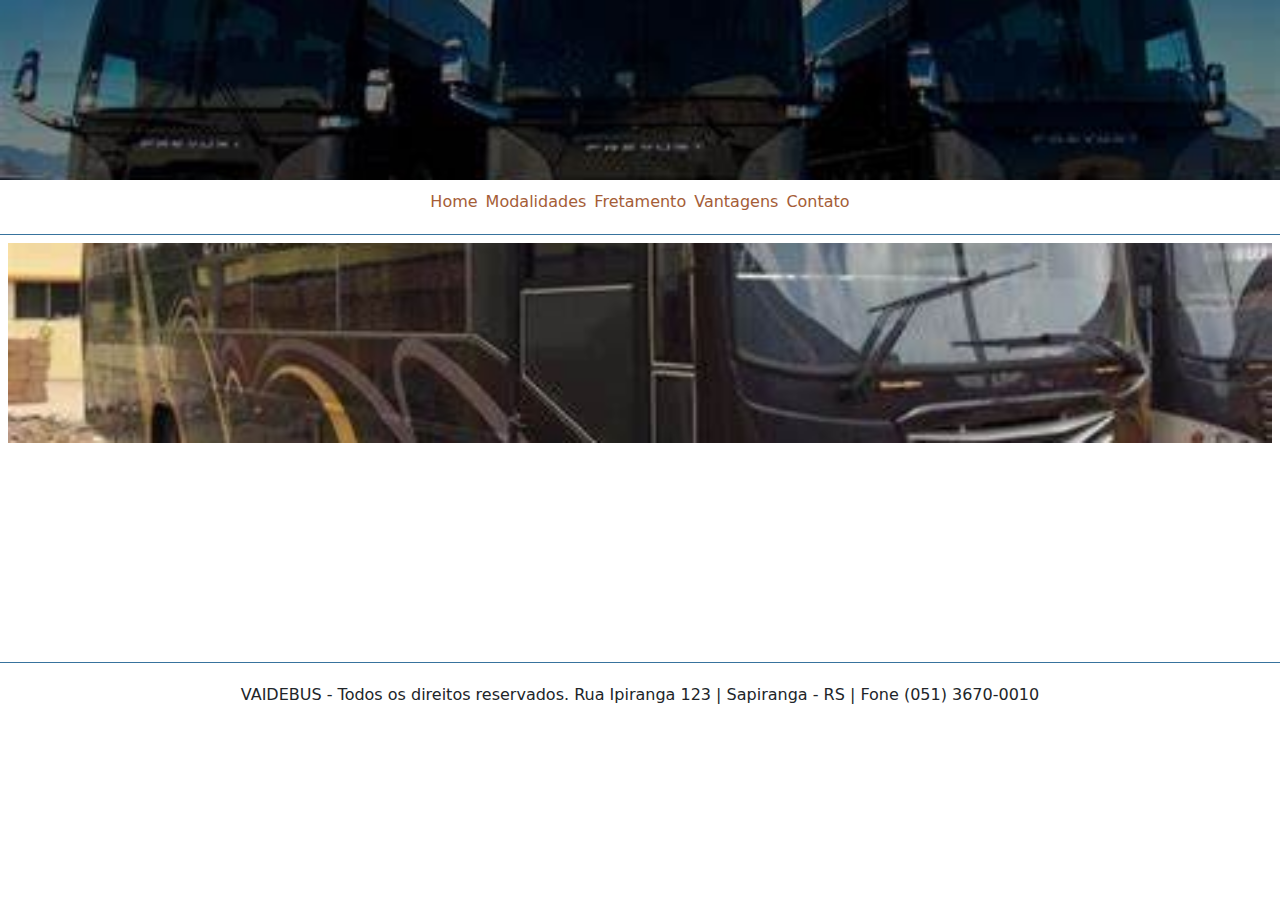
<file: index.html>
<!DOCTYPE html>
<html lang="pt-br">
  <head>
    <meta charset="UTF-8" />
    <meta name="viewport" content="width=device-width, initial-scale=1.0" />
    <title>Vai de Bus</title>
    <!-- Css próprio Link -->
    <link rel="stylesheet" href="style.css">

    <!-- Bootstrap Link -->
    <link href="https://cdn.jsdelivr.net/npm/bootstrap@5.3.3/dist/css/bootstrap.min.css" rel="stylesheet" integrity="sha384-QWTKZyjpPEjISv5WaRU9OFeRpok6YctnYmDr5pNlyT2bRjXh0JMhjY6hW+ALEwIH" crossorigin="anonymous">
</head>
  </head>
  <body>
    <header>
        <div class="img-header" ></div>
        <nav>
          <a href="pages/home.html" target="conteudo">Home</a>
          <a href="pages/modalidades.html" target="conteudo">Modalidades</a>
          <a href="pages/fretamento.html" target="conteudo">Fretamento</a>
          <a href="pages/vantagens.html" target="conteudo">Vantagens</a>
          <a href="pages/contato.html" target="conteudo">Contato</a>
        </nav>
    </header>
    <main>
      <iframe id="conteudo" name="conteudo" src="pages/home.html" width="100%" height="420px"></iframe>
    </main>
    <footer>
      <p>VAIDEBUS - Todos os direitos reservados. Rua Ipiranga 123 | Sapiranga - RS | Fone (051) 3670-0010</p>
    </footer>
  </body>
</html>
</file>
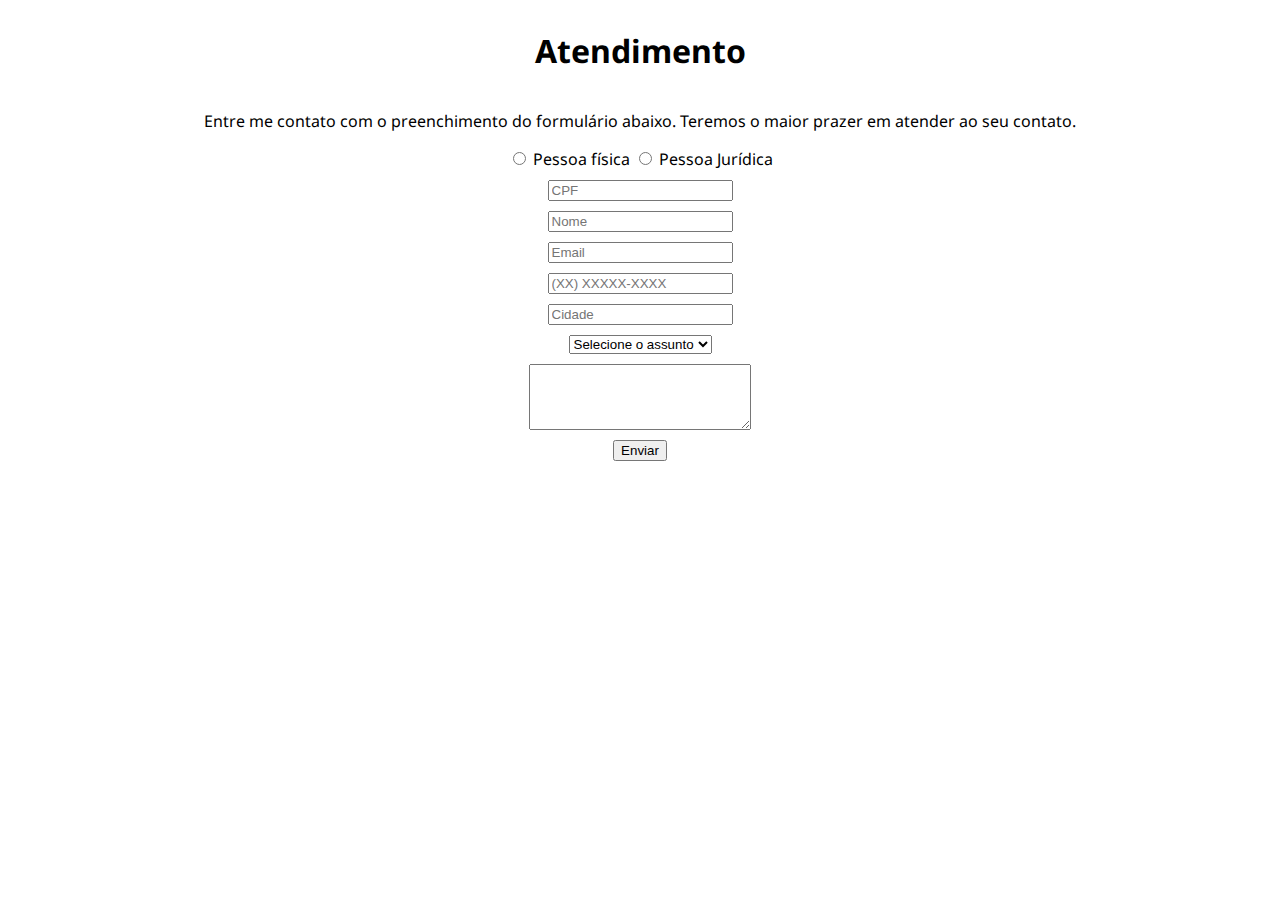
<file: pages/contato.html>
<!DOCTYPE html>
<html lang="pt-br">
  <head>
    <style>
      @import url("https://fonts.googleapis.com/css2?family=Noto+Sans:ital,wght@0,100..900;1,100..900&display=swap");

      html {
        font-family: "Noto Sans", serif;
      }
      body {
        display: flex;
        justify-content: center;
        align-items: center;
        flex-direction: column;
      }
      form {
        display: flex;
        justify-content: space-between;
        align-items: center;
        flex-direction: column;
        gap: 10px;
      }
      p {
        text-align: center;
      }
    </style>
  </head>
  <body>
    <h1>Atendimento</h1>
    <p>
      Entre me contato com o preenchimento do formulário abaixo. Teremos o maior
      prazer em atender ao seu contato.
    </p>
    <form>
      <div>
        <input type="radio" id="opcao1" name="grupo" value="valor1" />
        <label for="opcao1">Pessoa física</label>
        <input type="radio" id="opcao2" name="grupo" value="valor2" />
        <label for="opcao2">Pessoa Jurídica</label>
      </div>

      <input type="text" id="nome" name="nome" placeholder="CPF" />
      <input type="text" id="nome" name="nome" placeholder="Nome" />
      <input type="email" id="nome" name="nome" placeholder="Email" />
      <input type="tel" id="nome" name="nome" placeholder="(XX) XXXXX-XXXX" />
      <input type="text" id="nome" name="nome" placeholder="Cidade" />
      <select name="nome_do_campo" id="id_do_campo">
        <option value="valor1">Selecione o assunto</option>
        <option value="valor2">Assunto 1</option>
        <option value="valor3">Assunto 2</option>
      </select>
      <textarea id="mensagem" name="mensagem" rows="4" cols="25"> </textarea>
      <input type="submit" value="Enviar" />
    </form>
  </body>
</html>
</file>
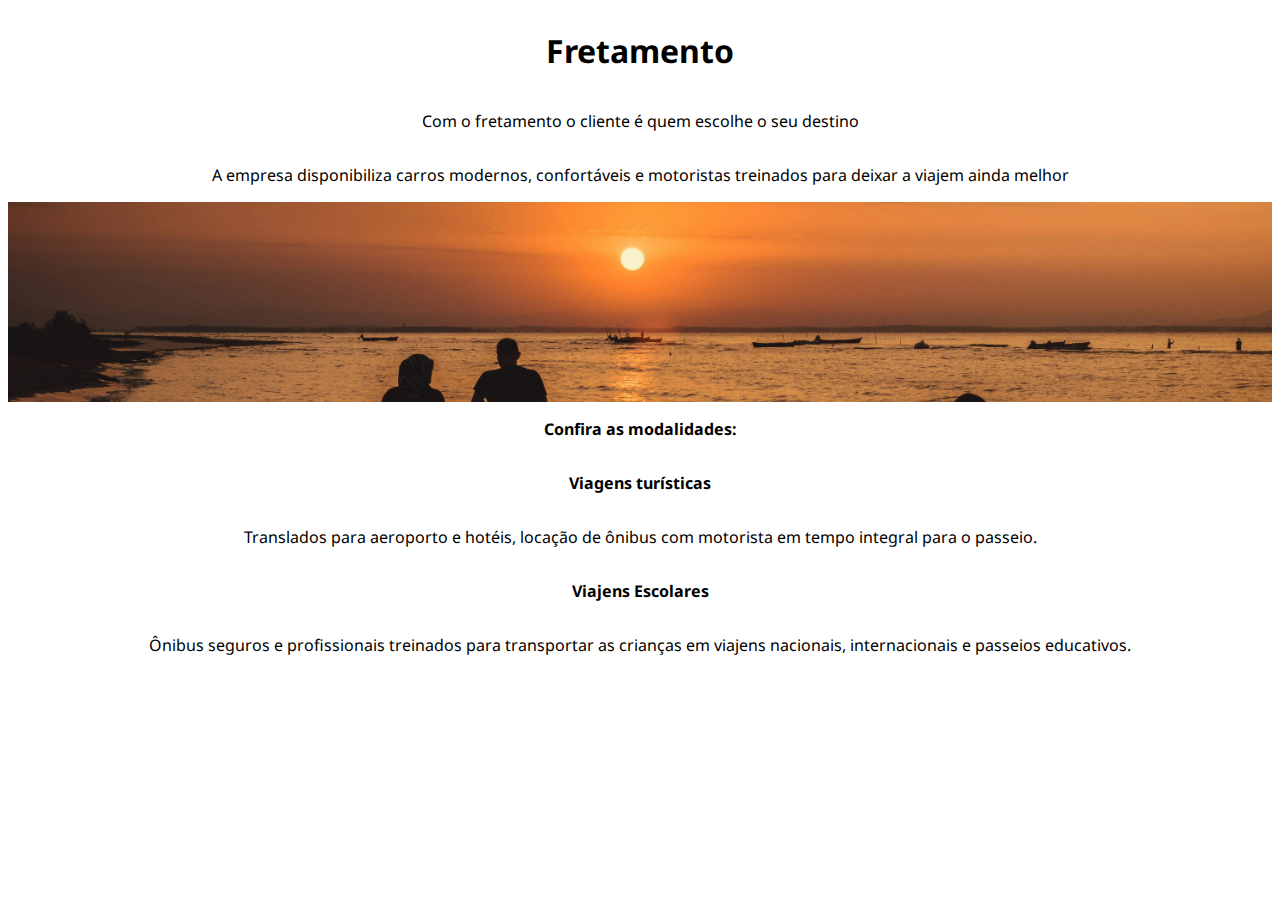
<file: pages/fretamento.html>
<!DOCTYPE html>
<html lang="pt-br">
  <head>
    <style>
      @import url("https://fonts.googleapis.com/css2?family=Noto+Sans:ital,wght@0,100..900;1,100..900&display=swap");

      html {
        font-family: "Noto Sans", serif;
      }
      .topo,
      .baixo {
        display: flex;
        flex-direction: column;
        justify-content: center;
        align-items: center;
      }
      .banner-image {
        height: 200px;
        background-image: url(../images/banners/frete.jpg);
        background-position: center;
        background-size: cover;
      }
      p {
        text-align: center;
      }
    </style>
  </head>
  <body>
    <div class="topo">
      <h1>Fretamento</h1>
      <p>Com o fretamento o cliente é quem escolhe o seu destino</p>
      <p>
        A empresa disponibiliza carros modernos, confortáveis e motoristas
        treinados para deixar a viajem ainda melhor
      </p>
    </div>
    <div class="banner-image"></div>
    <div class="baixo">
      <p><strong>Confira as modalidades:</strong></p>
      <p><strong>Viagens turísticas</strong></p>
      <p>
        Translados para aeroporto e hotéis, locação de ônibus com motorista em
        tempo integral para o passeio.
      </p>
      <p><strong>Viajens Escolares</strong></p>
      <p>
        Ônibus seguros e profissionais treinados para transportar as crianças em
        viajens nacionais, internacionais e passeios educativos.
      </p>
    </div>
  </body>
</html>
</file>
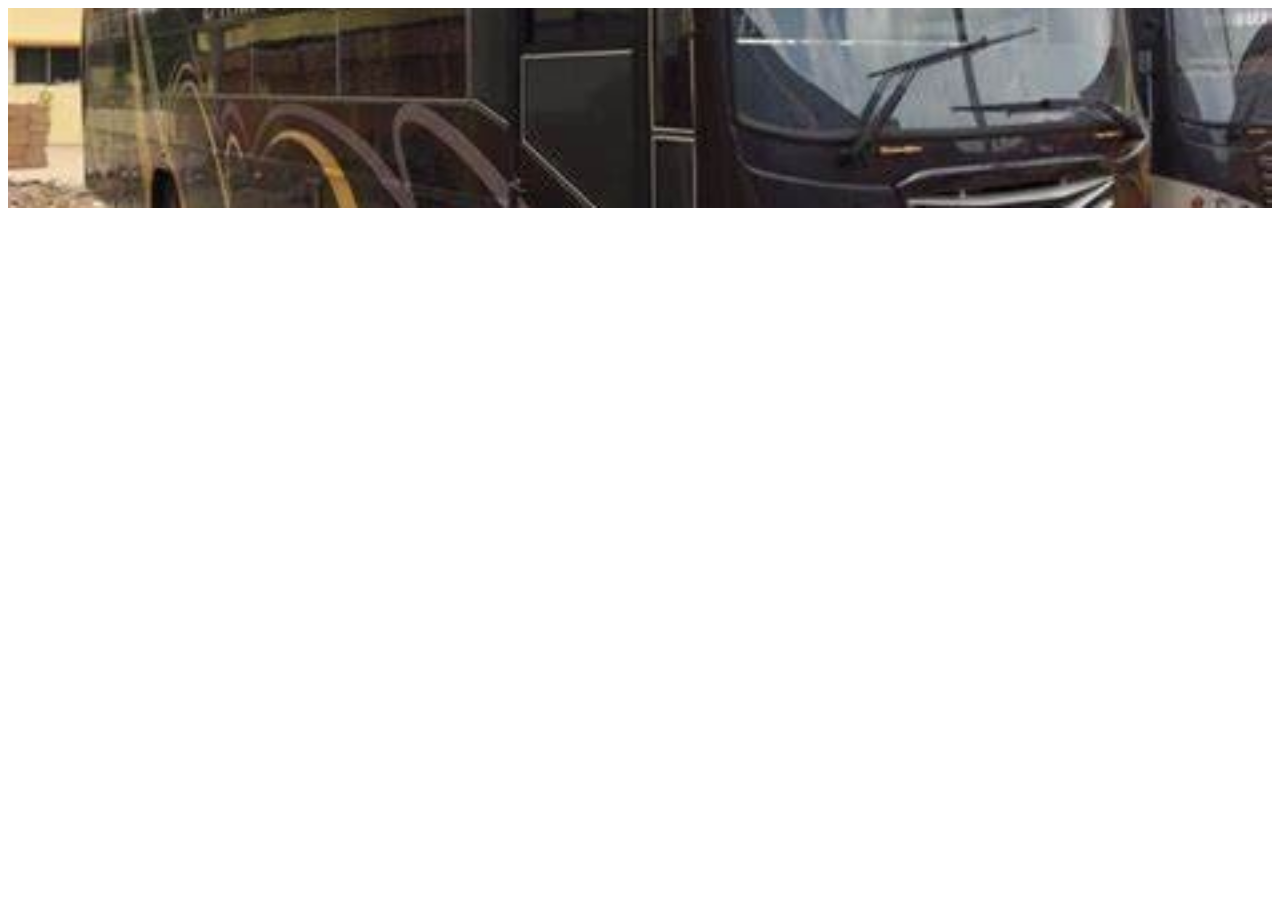
<file: pages/home.html>
<!DOCTYPE html>
<html lang="pt-br">
  <head>
    <style>
      .banner-image {
        height: 200px;
        background-image: url(../images/banners/home.jpeg);
        background-position: center;
        background-size: cover;
      }
    </style>
  </head>
  <body>
    <div class="banner-image"></div>
  </body>
</html>
</file>
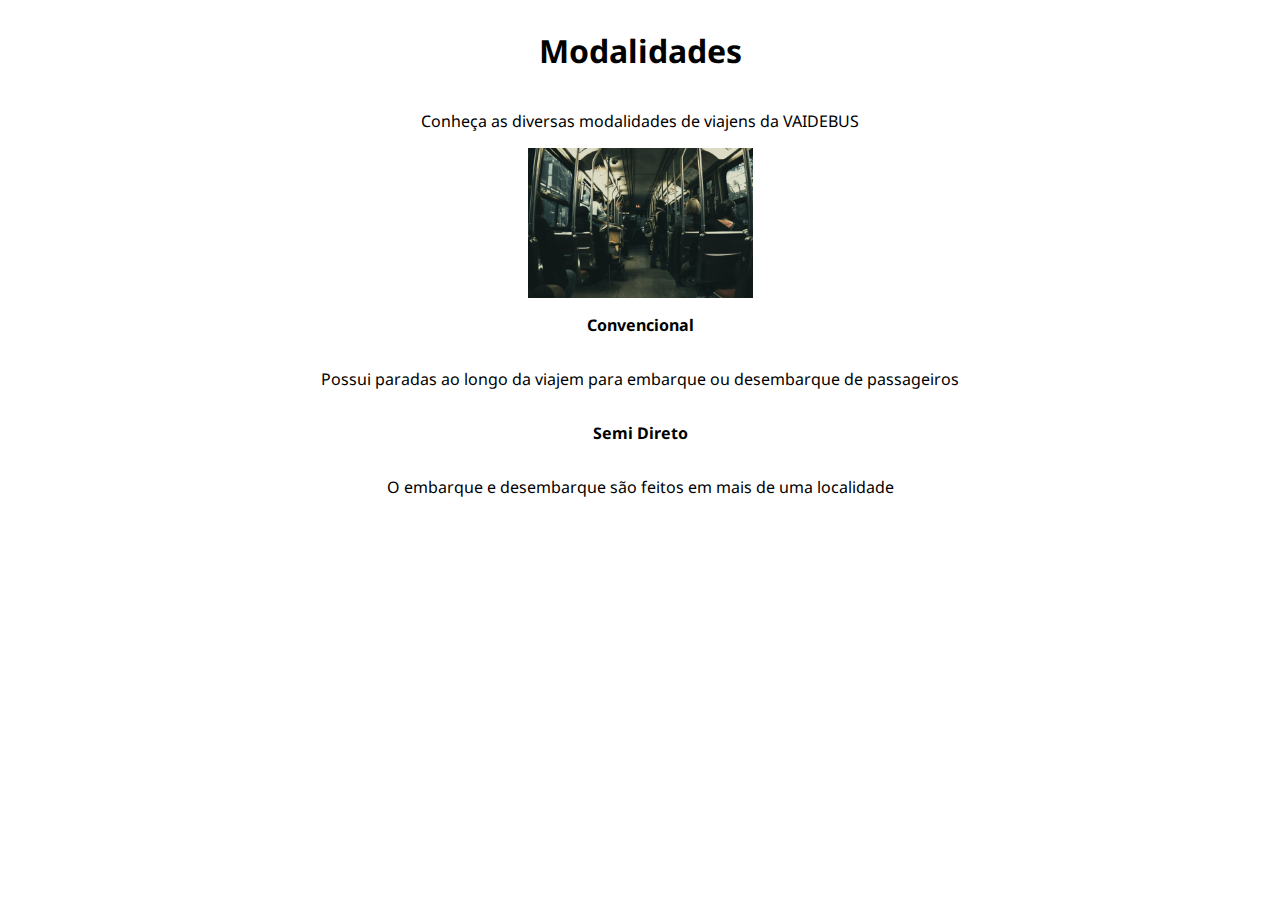
<file: pages/modalidades.html>
<!DOCTYPE html>
<html lang="pt-br">
  <head>
    <style>
      @import url("https://fonts.googleapis.com/css2?family=Noto+Sans:ital,wght@0,100..900;1,100..900&display=swap");

      html {
        font-family: "Noto Sans", serif;
      }
      body {
        display: flex;
        flex-direction: column;
        justify-content: center;
        align-items: center;
        gap: 0px;
      }
      img {
        height: 150px;
      }
      p {
        text-align: center;
      }
    </style>
  </head>
  <body>
    <h1>Modalidades</h1>
    <p>Conheça as diversas modalidades de viajens da VAIDEBUS</p>
    <img src="../images/banners/modalidade.jpg" alt="modalidades" />
    <p><strong>Convencional</strong></p>
    <p>
      Possui paradas ao longo da viajem para embarque ou desembarque de
      passageiros
    </p>
    <p><strong>Semi Direto</strong></p>
    <p>O embarque e desembarque são feitos em mais de uma localidade</p>
  </body>
</html>
</file>
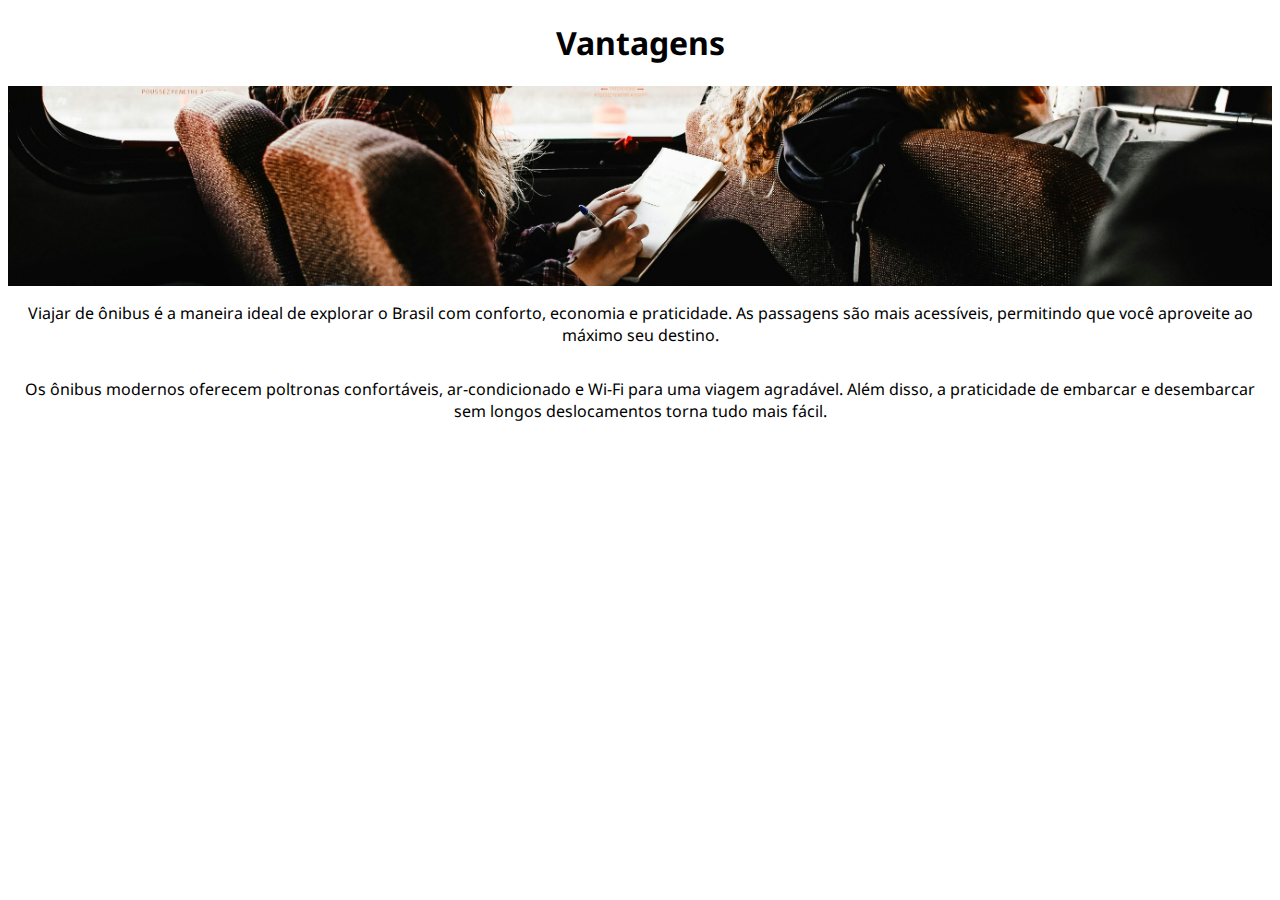
<file: pages/vantagens.html>
<!DOCTYPE html>
<html lang="pt-br">
  <head>
    <style>
      @import url("https://fonts.googleapis.com/css2?family=Noto+Sans:ital,wght@0,100..900;1,100..900&display=swap");

      html {
        font-family: "Noto Sans", serif;
      }
      .topo,
      .baixo {
        display: flex;
        flex-direction: column;
        justify-content: center;
        align-items: center;
      }
      .baixo p {
        text-align: center;
      }
      .banner-image {
        height: 200px;
        background-image: url(../images/banners/vantagem.jpg);
        background-position: center;
        background-size: cover;
      }
    </style>
  </head>
  <body>
    <h1 class="topo">Vantagens</h1>
    <div class="banner-image"></div>
    <div class="baixo">
      <p>
        Viajar de ônibus é a maneira ideal de explorar o Brasil com conforto,
        economia e praticidade. As passagens são mais acessíveis, permitindo que
        você aproveite ao máximo seu destino.
      </p>
      <p>
        Os ônibus modernos oferecem poltronas confortáveis, ar-condicionado e
        Wi-Fi para uma viagem agradável. Além disso, a praticidade de embarcar e
        desembarcar sem longos deslocamentos torna tudo mais fácil.
      </p>
    </div>
  </body>
</html>
</file>
<file: style.css>
@import url("https://fonts.googleapis.com/css2?family=Noto+Sans:ital,wght@0,100..900;1,100..900&display=swap");

html {
  font-family: "Noto Sans", serif;
}

:root {
  --blue-dark: #38739d;
  --blue-light: #779aae;
  --white-gray: #eae5df;
  --yellow: #efbf6a;
  --brown: #a55d37;
}

header {
  display: flex;
  flex-direction: column;
  justify-content: center;
  align-items: center;
  gap: 10px;
  padding-bottom: 20px;
  border-bottom: solid 1px var(--blue-dark);
}
.img-header {
  height: 20vh;
  width: 100vw;
  background-image: url(images/bus-header.png);
  background-position: center;
  background-size: cover;
}
nav {
  display: flex;
  justify-content: center;
  align-items: center;
  gap: 8px;
}
nav a {
  text-decoration: none;
  color: var(--brown);
}

nav a:hover {
  color: var(--blue-dark);
}

footer {
  display: flex;
  justify-content: center;
  align-items: center;
  padding: 20px 0px 20px 0px;
  border-top: solid 1px var(--blue-dark);
}
p {
  text-align: center;
}
</file>
